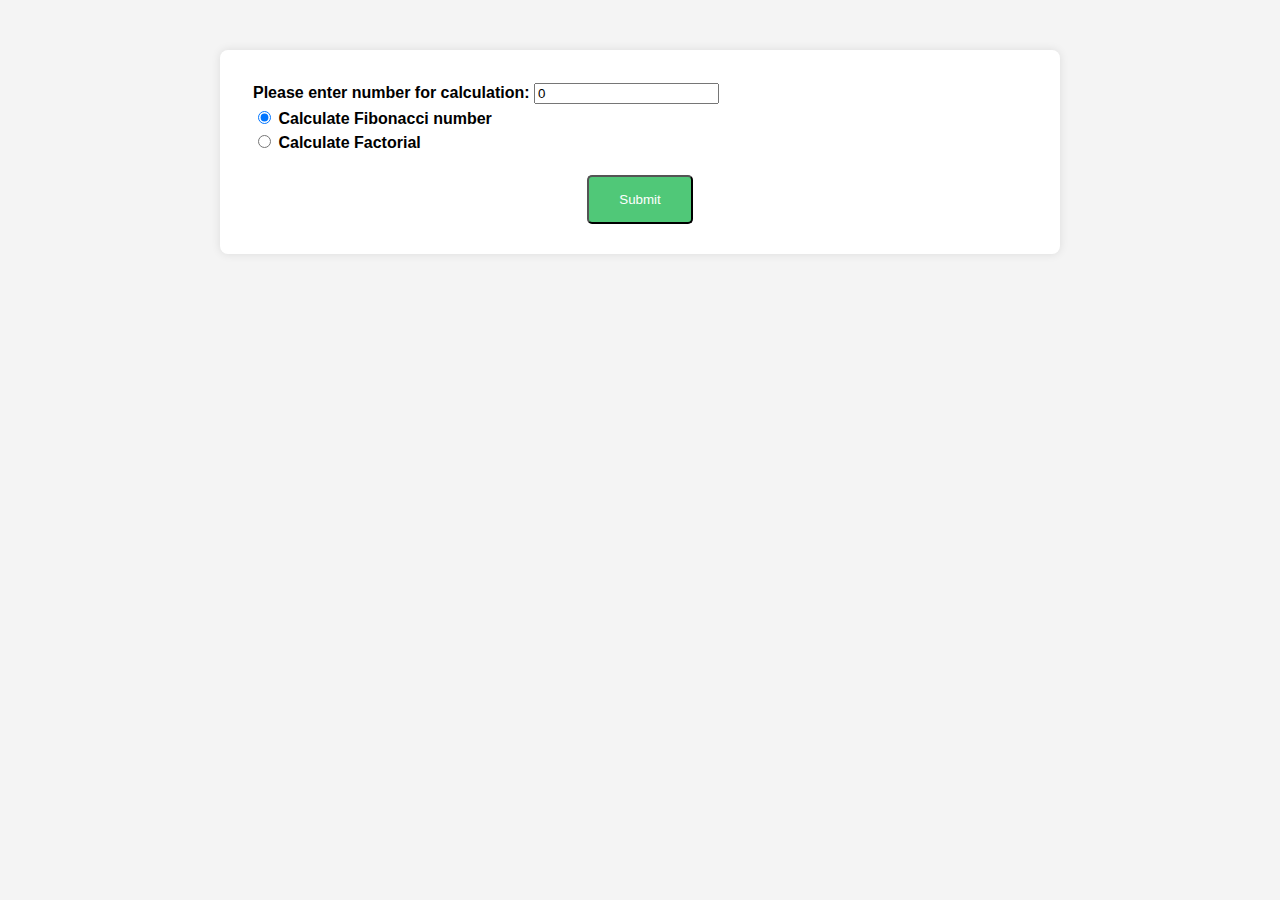
<file: ASP_NET_Practice_3/wwwroot/index.html>
﻿<!DOCTYPE html>
<html>
<head>
    <meta charset="utf-8" />
    <title>Radio Button Example</title>
    <link href="css/style.css" rel="stylesheet" />
</head>
<body>
    <div class="container">
        <form method="get" action="/calculate">
            <div style="padding:10px;">
                
                <table>
                    <tr>
                        <th>
                            <label>Please enter number for calculation:</label>
                            <input name="index" value="0"/><br />
                        </th>
                     </tr>
                    <tr>
                        <th>
                            <input type="radio" id="fibonacci" name="rad_button" value=0 checked="checked">
                            <label for="fibonacci">Calculate Fibonacci number</label><br>
                        </th>
                    </tr>
                    <tr>
                        <th>
                            <input type="radio" id="factorial" name="rad_button" value=1>
                            <label for="factorial">Calculate Factorial</label><br>
                        </th>
                    </tr>
                </table>
            </div>
            <input type="submit" name="Send" class="button" />
        </form>
    </div>
</body>
</html>
</file>
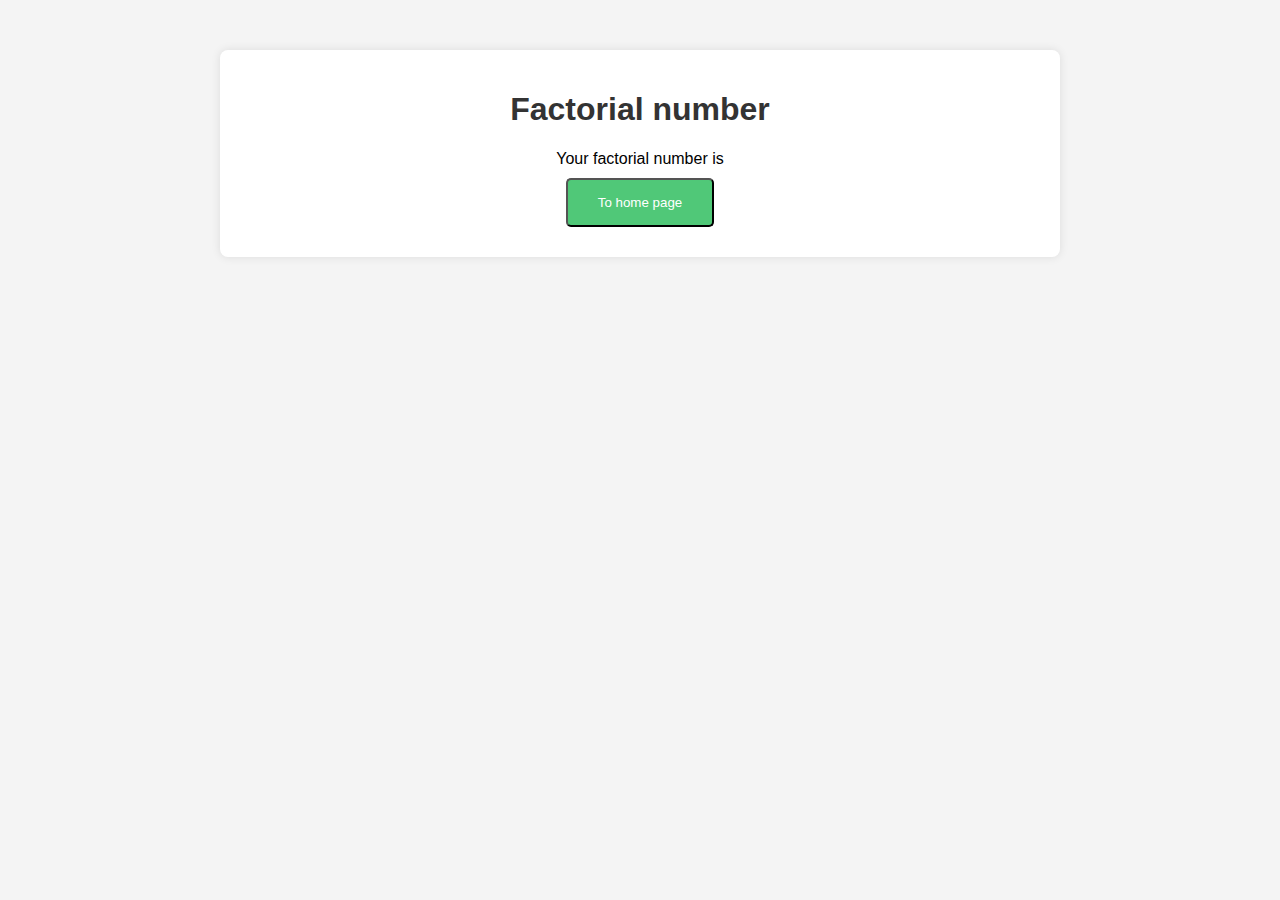
<file: ASP_NET_Practice_3/wwwroot/projects/factorial.html>
﻿<!DOCTYPE html>
<html>
<head>
    <meta charset="utf-8" />
    <title></title>
    <link href="../css/style.css" rel="stylesheet" />
</head>
<body>
    <div class="container">
        <h1>Factorial number</h1>
        <div>Your factorial number is </div> <div id="fresult"></div>
        <input type="submit" value="To home page" class="button">
    </div>
</body>
</html>
</file>
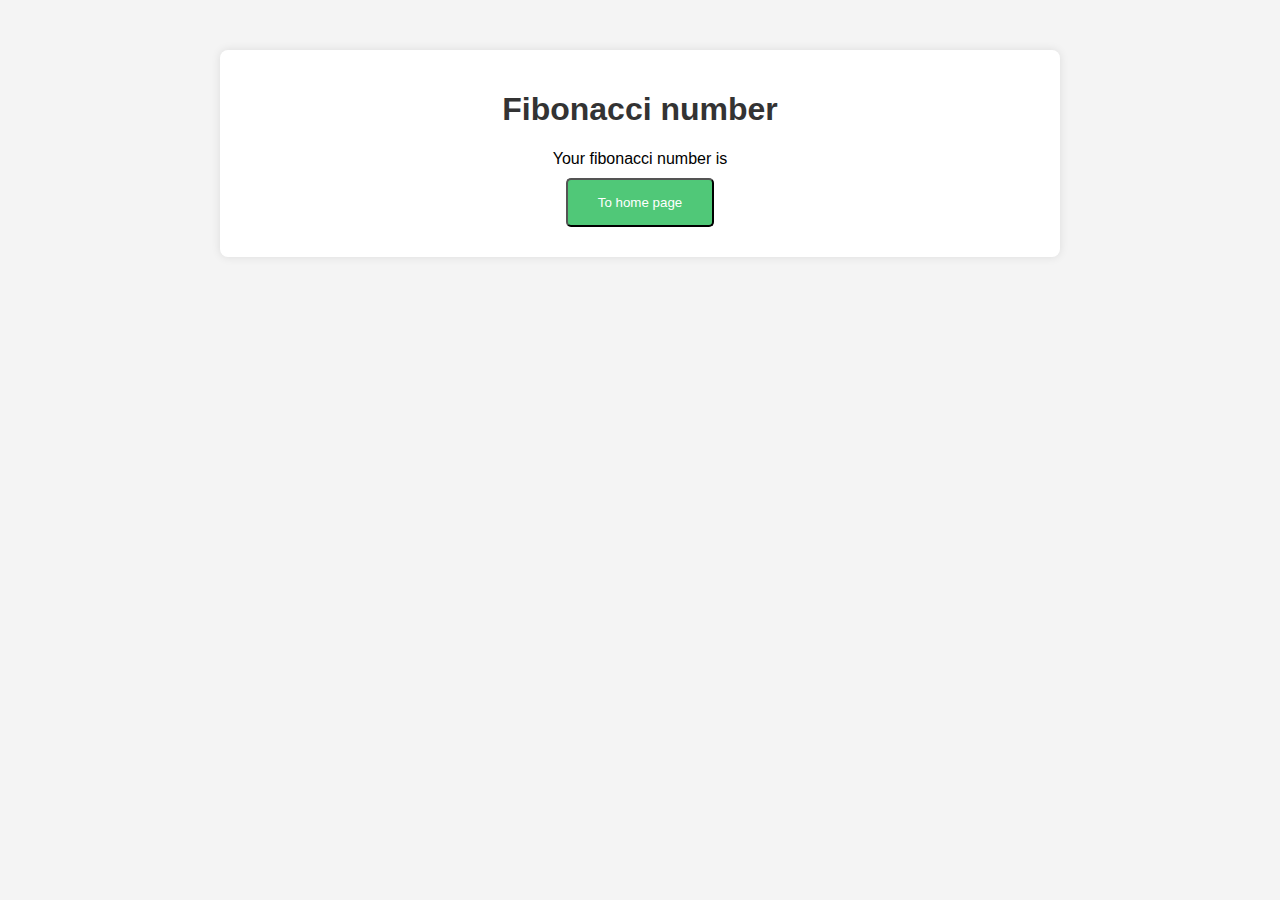
<file: ASP_NET_Practice_3/wwwroot/projects/fibonacci.html>
﻿<!DOCTYPE html>
<html>
<head>
    <meta charset="utf-8" />
    <title>Fibonacci number</title>
    <link href="../css/style.css" rel="stylesheet" />
</head>
<body>
    <div class="container">
        <h1>Fibonacci number</h1>
        <div>Your fibonacci number is </div> <div id="fresult"></div>
        <input type="submit" value="To home page" class="button">
    </div>
</body>
</html>
</file>
<file: ASP_NET_Practice_3/wwwroot/css/style.css>
﻿body {
    font-family: Arial, sans-serif;
    background-color: #f4f4f4;
    margin: 0;
    padding: 0;
}

.container {
    max-width: 800px;
    margin: 50px auto;
    padding: 20px;
    background: white;
    border-radius: 8px;
    box-shadow: 0 0 10px rgba(0, 0, 0, 0.1);
    text-align: center;
}

h1 {
    color: #333;
}

.button-container {
    margin: 20px 0;
}

.button {
    display: inline-block;
    padding: 15px 30px;
    margin: 10px;
    background-color: #50C878; /* Emerald color */
    color: white;
    text-decoration: none;
    border-radius: 5px;
    transition: background-color 0.3s;
}

    .button:hover {
        background-color: #45a049; /* Darker shade on hover */
    }

ul {
    list-style-type: none;
    padding: 0;
}

table{
    text-align: left;
    border-
}

.mresult {
    font-size: 32px; /* Adjust the size as needed */
    color: #2E8B57; /* Dark green color */
    font-family: sans-serif, 'Arial'; /* You can change the font family */
    text-align: center; /* Center the text */
    margin: 10px;
    padding: 20px; /* Add some padding */
    border: 2px solid #2E8B57; /* Optional: border to enhance the view */
    border-radius: 5px; /* Rounded corners */
    background-color: rgba(46, 139, 87, 0.1); /* Light background for contrast */
    box-shadow: 0 4px 10px rgba(0, 0, 0, 0.2); /* Subtle shadow for depth */
    transition: transform 0.3s; /* Animation for hover effect */
}

.mresult:hover {
    transform: scale(1.05); /* Slightly enlarge on hover */
}
</file>
